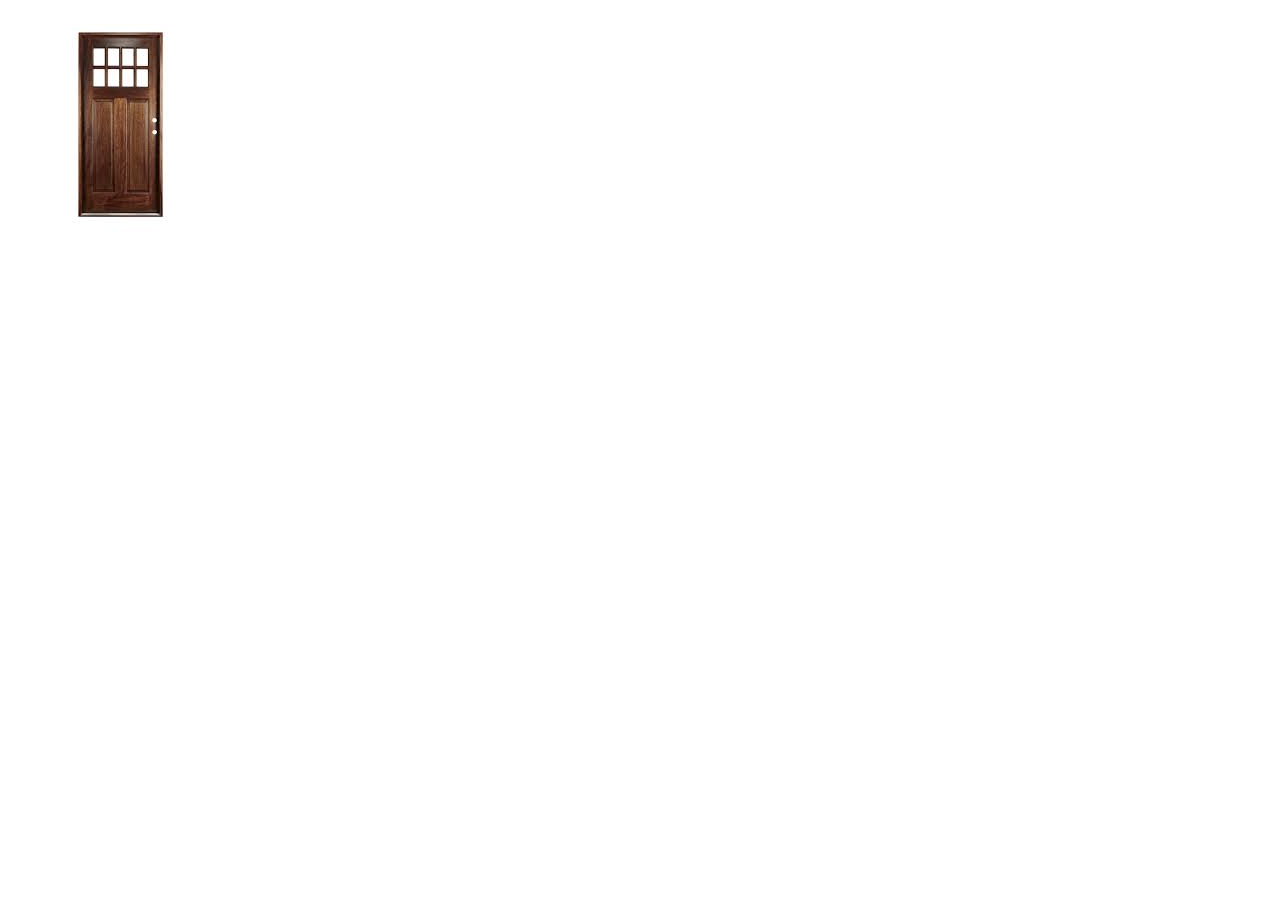
<file: index.html>
<!DOCTYPE html>
<html>
<head>
	<meta charset="utf-8">
	<meta name="viewport" content="width=device-width, initial-scale=1">
	<title>HYEONSUN YOON</title>
</head>
<body>
	<a href="menu.html"><img src="assets/door.jpeg"></a>
</body>
</html>
</file>
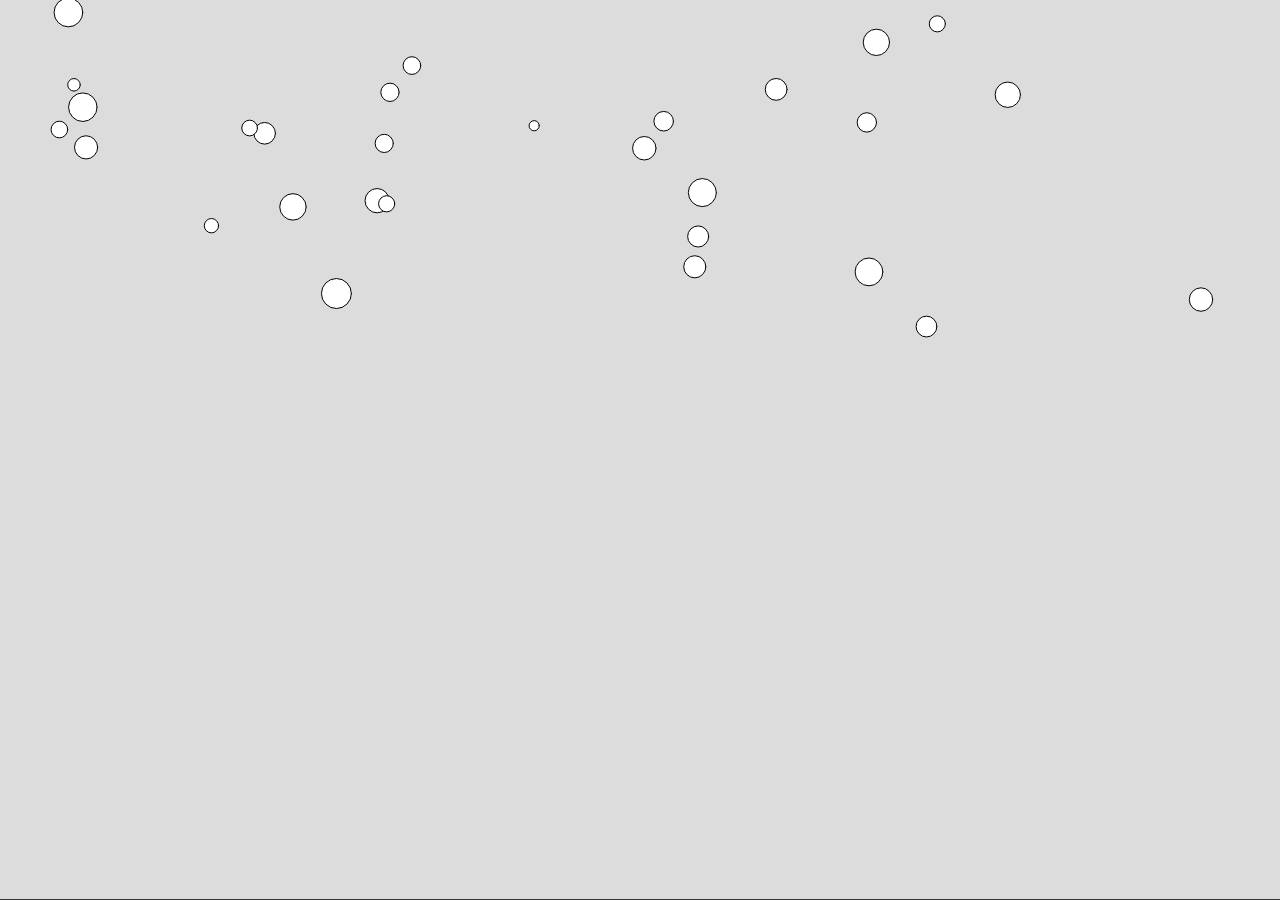
<file: snow/index.html>
<!DOCTYPE html>
<html lang="en">
<head>
    <meta charset="UTF-8">
    <meta name="viewport" content="width=device-width, initial-scale=1.0">
    <script src="p5.js"></script>
    <link rel="stylesheet" href="style.css">
    <title>snow</title>
</head>
<body>
    <script src="sketch.js"></script>
</body>
</html>
</file>
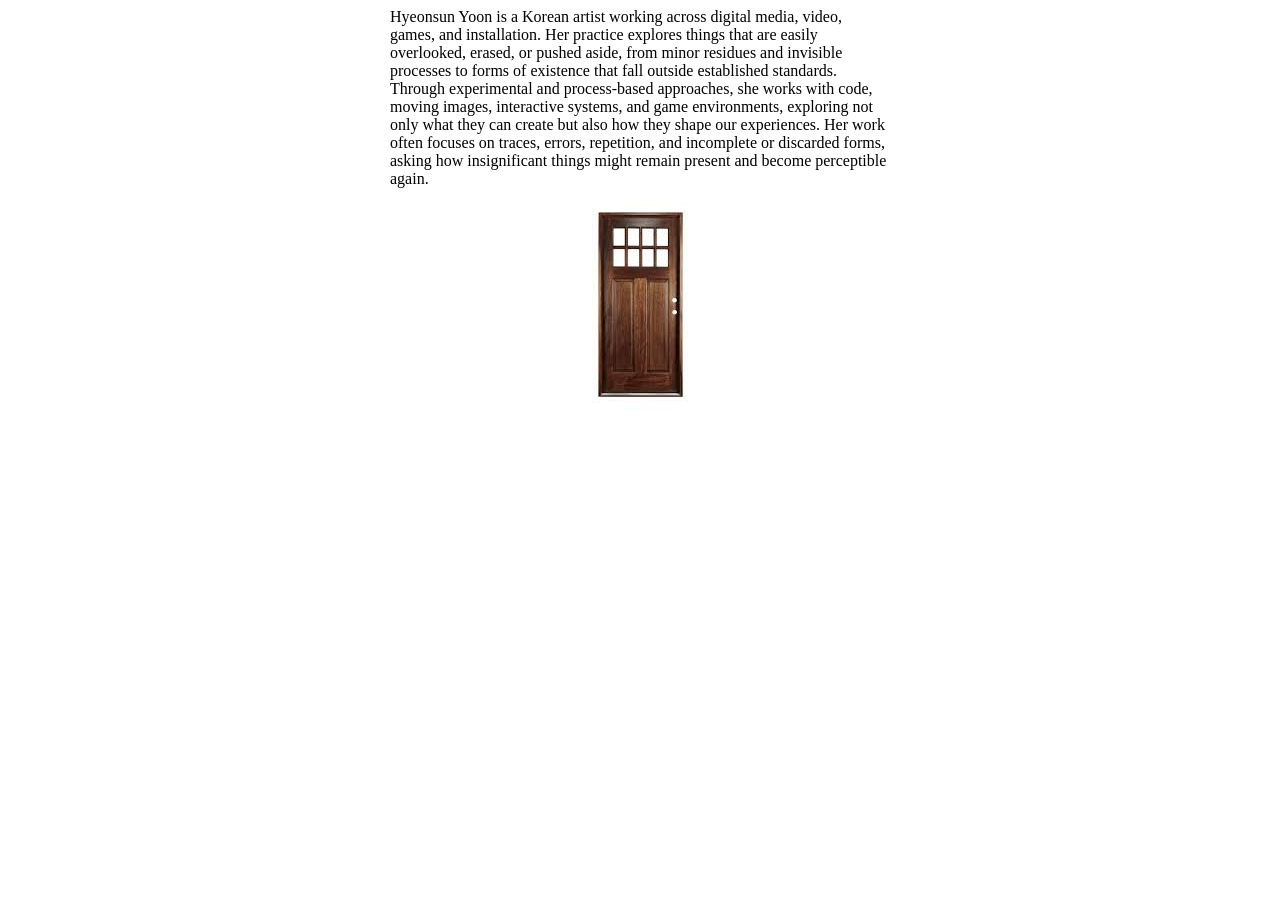
<file: bio.html>
<!DOCTYPE html>
<html>
<head>
	<meta charset="utf-8">
	<meta name="viewport" content="width=device-width, initial-scale=1">
	<title>bio</title>
	<style>
		img {
			display: block;
			margin: 0 auto;
		}
		p {
			max-width: 500px ;
			margin: 0 auto;
		}
	</style>
</head>
<body>
	<!-- <img src="assets/character.gif"> -->
	<p>Hyeonsun Yoon is a Korean artist working across digital media, video, games, and installation. Her practice explores things that are easily overlooked, erased, or pushed aside, from minor residues and invisible processes to forms of existence that fall outside established standards. Through experimental and process-based approaches, she works with code, moving images, interactive systems, and game environments, exploring not only what they can create but also how they shape our experiences. Her work often focuses on traces, errors, repetition, and incomplete or discarded forms, asking how insignificant things might remain present and become perceptible again.</p>
	<a href="menu.html"><img src="assets/door.jpeg"></a>
</body>
</html>
</file>
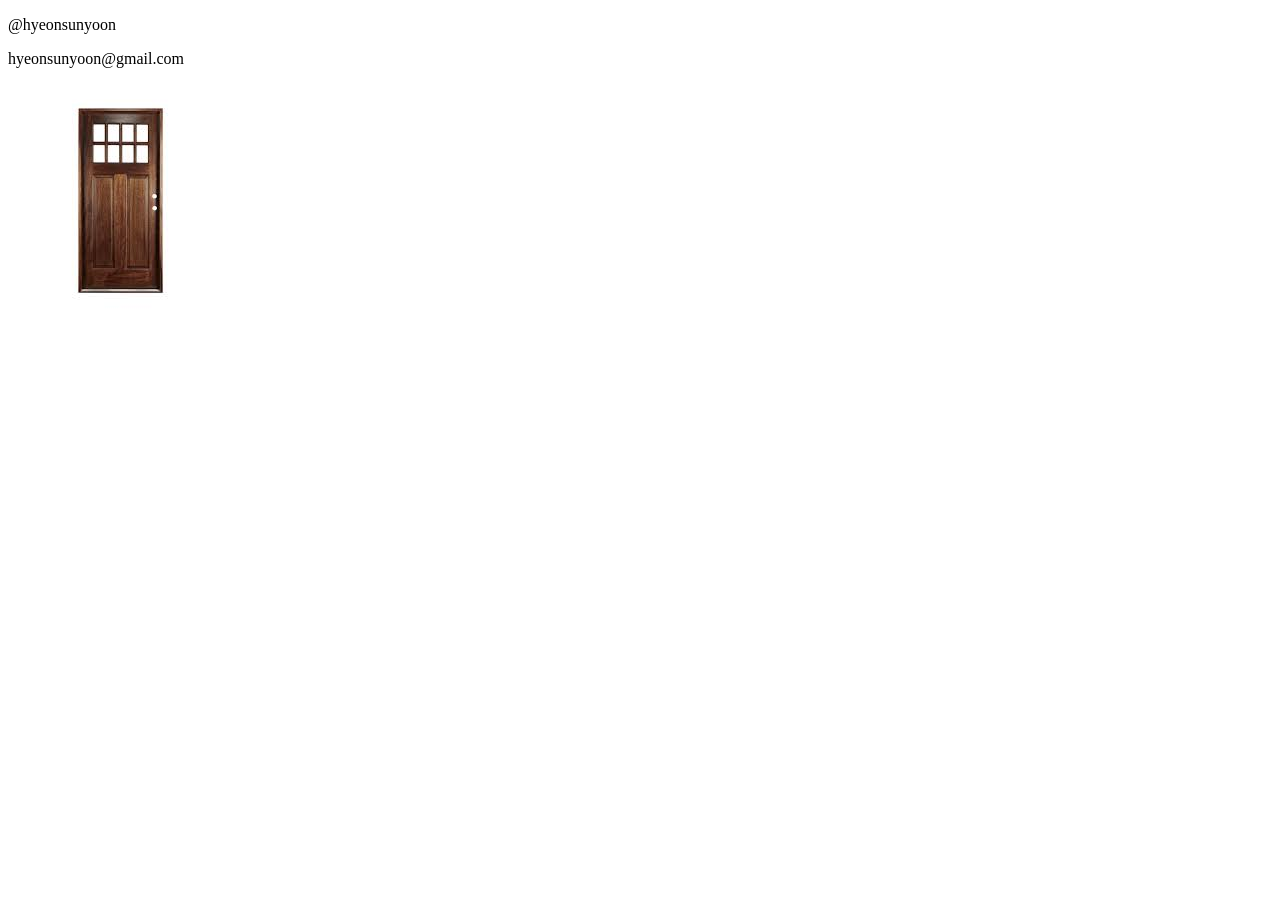
<file: contact.html>
<!DOCTYPE html>
<html>
<head>
	<meta charset="utf-8">
	<meta name="viewport" content="width=device-width, initial-scale=1">
	<title>contact</title>
</head>
<body>
	<p>@hyeonsunyoon</p>
	<p>hyeonsunyoon@gmail.com</p>
	<a href="menu.html"><img src="assets/door.jpeg"></a>
	
</body>
</html>
</file>
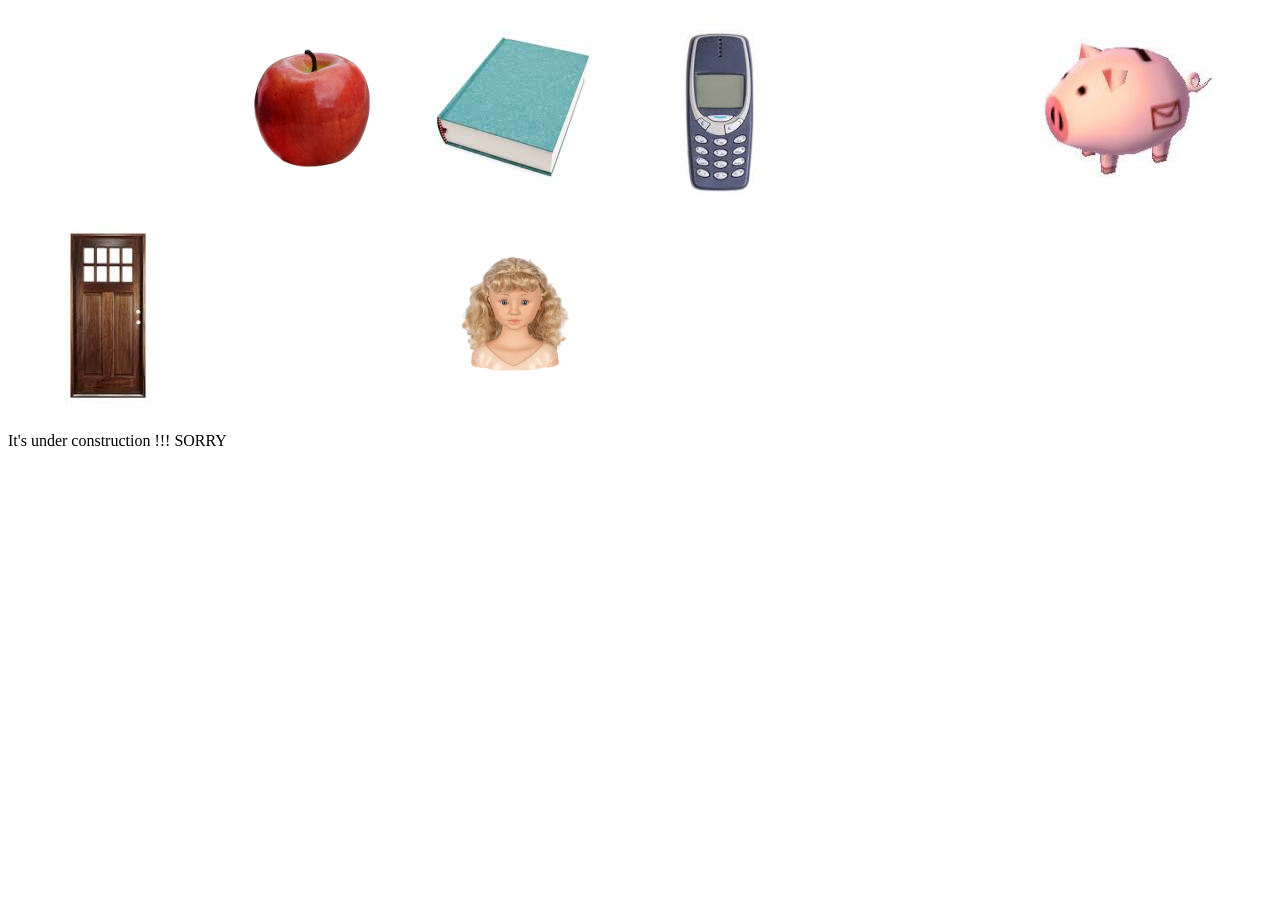
<file: menu.html>
<!DOCTYPE html>
<html>
<head>
	<meta charset="utf-8">
	<meta name="viewport" content="width=device-width, initial-scale=1">
	<title>menu</title>
	<style>
		table, td {
			border: 1px solid black;
		}
		img {
			width: 200px;
			height: 200px;
		}
		.blank {
			width: 200px;
			height: 200px;
			display: inline-block;
		}
	</style>
</head>
<body>
	<div class="blank"></div>
	<a href="bio.html"><img src="assets/apple.jpg"></a>
	<a href="work/main.html"><img src="assets/book.jpeg"></a>
	<a href="contact.html"><img src="assets/phone.jpeg"></a>
	<div class="blank"></div>
	<a href="test.html"><img src="assets/piggybank.jpg"></a>
	<a href="index.html"><img src="assets/door.jpeg"></a>
	<div class="blank"></div>
	<a href="https://hyeonsunyoon.neocities.org/"><img src="assets/mimi.jpg"></a>
	<p>It's under construction !!! SORRY</p>
</body>
</html>
</file>
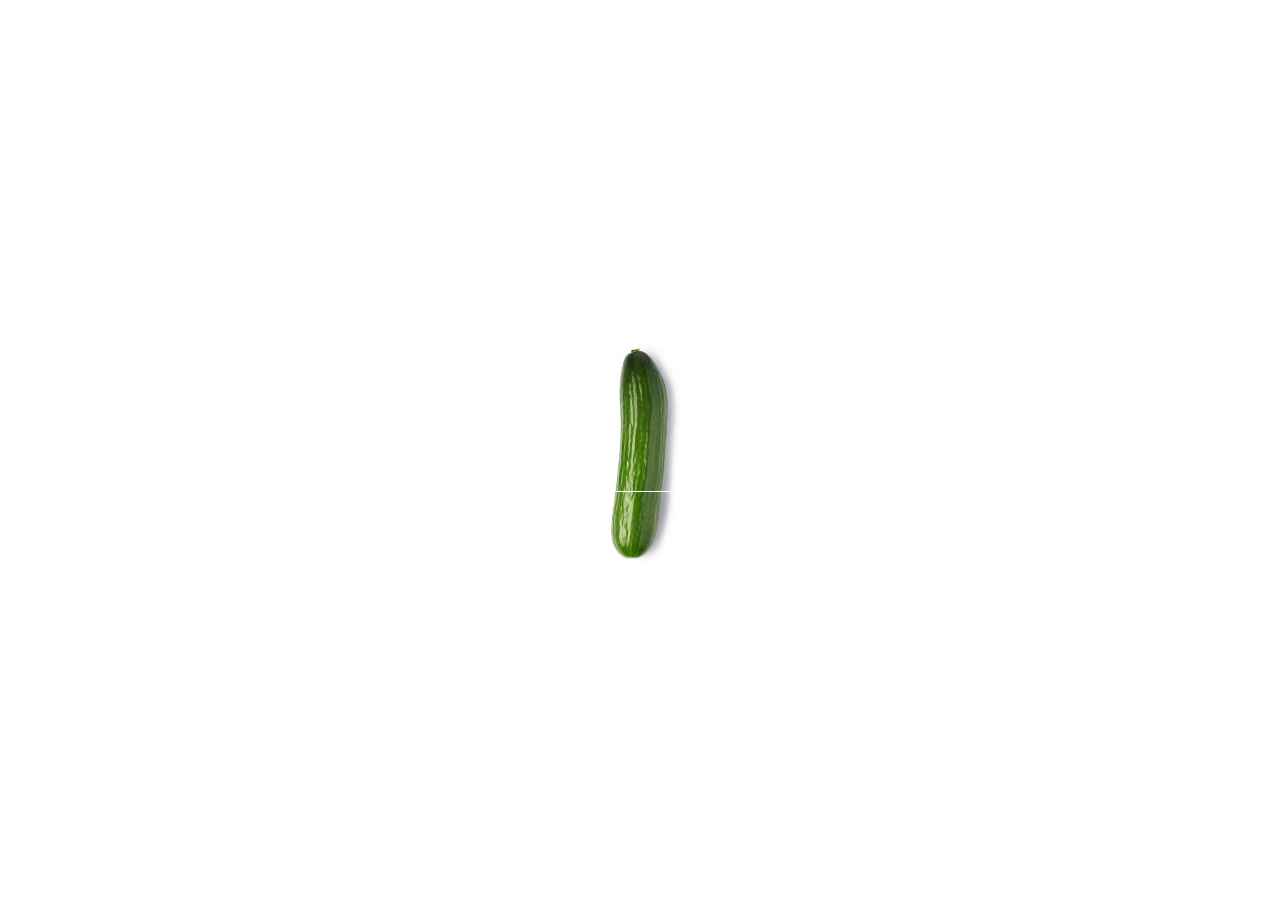
<file: test.html>
<!DOCTYPE html>
<html lang="en">
<head>
    <meta charset="UTF-8">
    <meta name="viewport" content="width=device-width, initial-scale=1.0">
    <link rel="stylesheet" href="style.css">
    <script src="p5.js"></script>
    <title>testing ..</title>
</head>
<body>
    <script src="sketch.js"></script>
</body>
</html>
</file>
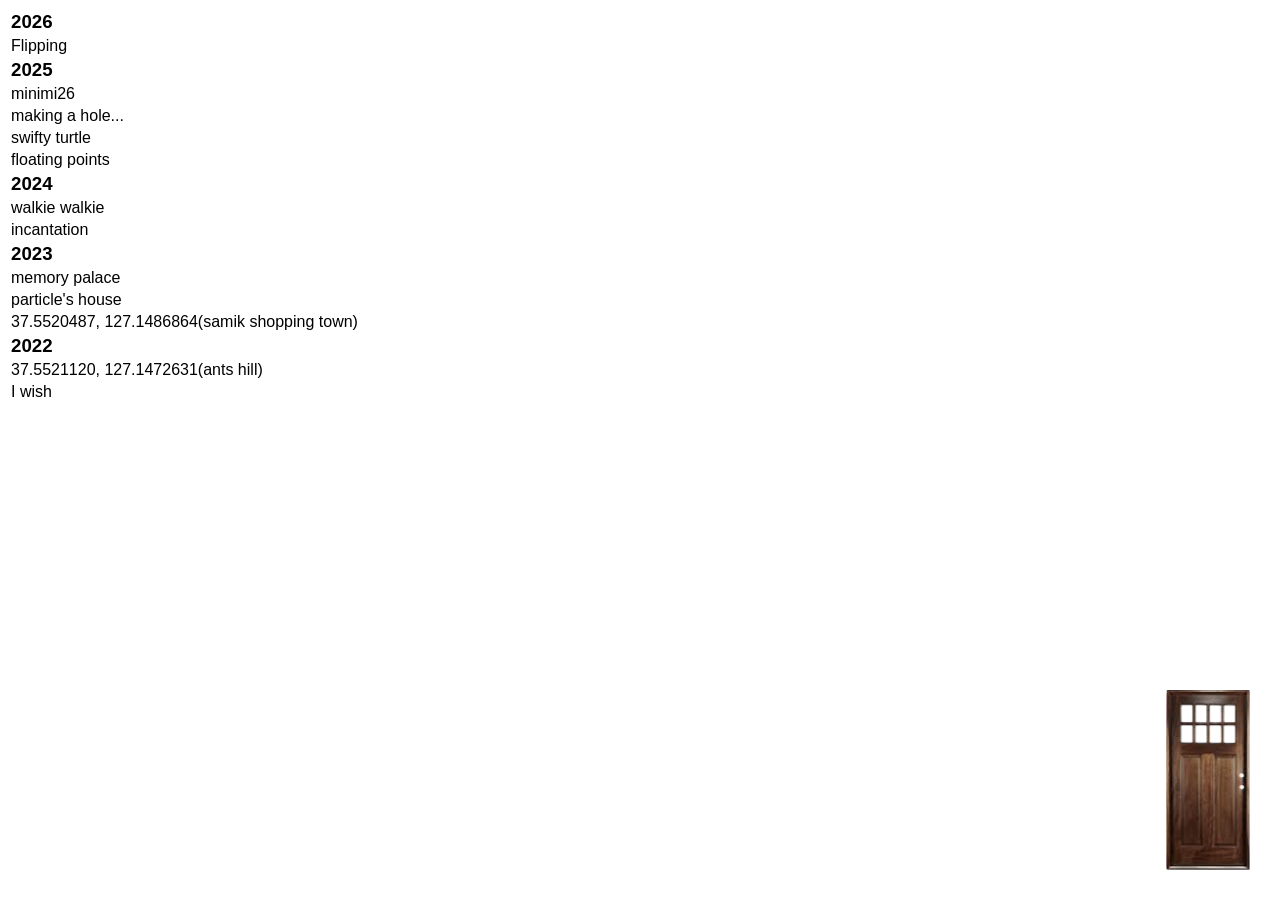
<file: work/main.html>
<!DOCTYPE html>
<html>
<head>
	<meta charset="utf-8">
	<meta name="viewport" content="width=device-width, initial-scale=1">
	<title>work</title>
	<style>
		body {
			font-family: Arial, Helvetica, sans-serif;
		}
		table, td, th {
			/* border: 1px solid black; */
			text-align: left;
		}

		th {
			font-size: 14pt;
		}

		img, iframe {
			width: 70vw;

		}


		#door {
			right: 0;
			bottom: 0;
			width: 84px;
			height: 180px;
			position: fixed;
			margin: 30px;
		}
		/* table {
			width: 500px;
			margin: 0 auto;
		} */

		details>summary {
			list-style-type: '  ';
		}


/*		details[open]>summary {
  list-style-type: '🔽';
}*/
	</style>
</head>
<body>

	<a href="../menu.html"><img id="door" src="../assets/door2.png"></a>

	
	<table>
		<tr>
			<th>2026</th>
		</tr>
		<tr>
			<td>
				<details>
					<summary>Flipping</summary>
					<!-- <p>paragraph</p> -->
				</details>
			</td>
		</tr>

		<tr>
			<th>2025</th>
		</tr>
		<tr>
			<td>
				<details>
					<summary>minimi26</summary>
					<img src="assets/minimi1.png">
					<img src="assets/minimi2.png">
					<img src="assets/minimi3.png">
					<!-- <p>paragraph</p> -->
				</details>
			</td>
		</tr>
		<tr>
			<td>
				<details>
					<summary>making a hole...</summary>
					<img src="assets/hole1.png">
					<img src="assets/hole2.png">
					<img src="assets/hole3.png">
					<!-- <p>paragraph</p> -->
				</details>
			</td>
		</tr>
		<tr>
			<td>
				<details>
					<summary>swifty turtle</summary>
					<img src="assets/turtle1.png">
					<img src="assets/turtle2.png">
					<img src="assets/turtle3.png">
					<!-- <p>paragraph</p> -->
				</details>
			</td>
		</tr>
		<tr>
			<td>
				<details>
					<summary>floating points</summary>
					<img src="assets/fPoints1.png">
					<img src="assets/fPoints2.png">
					<img src="assets/fPoints3.png">
					<!-- <p>paragraph</p> -->
				</details>
			</td>
		</tr>




		<tr>
			<th>2024</th>
		</tr>
		<tr>
			<td>
				<details>
					<summary>walkie walkie</summary>
					<img src="assets/walkie1.png">
					<img src="assets/walkie2.png">
					<!-- <iframe width="560" height="315" src="https://www.youtube.com/embed/Xl1t0pb_Zl4?si=vkU-7qxuWjxbWpMq&amp;controls=0" title="YouTube video player" frameborder="0" allow="accelerometer; autoplay; clipboard-write; encrypted-media; gyroscope; picture-in-picture; web-share" referrerpolicy="strict-origin-when-cross-origin" allowfullscreen></iframe> -->
					<!-- <p>paragraph</p> -->
				</details>
			</td>
		</tr>
		<tr>
			<td>
				<details>
					<summary>incantation</summary>
					<img src="assets/incantation1.png">
					<img src="assets/incantation2.png">
					<!-- <p>paragraph</p> -->
				</details>
			</td>
		</tr>

		<tr>
			<th>2023</th>
		</tr>
		<tr>
			<td>
				<details>
					<summary>memory palace</summary>
					<img src="assets/memorypalace1.png">
					<!-- <p>paragraph</p> -->
				</details>
			</td>
		</tr>
		<tr>
			<td>
				<details>
					<summary>particle's house</summary>
					<img src="assets/particleshouse1.png">
					<!-- <p>paragraph</p> -->
				</details>
			</td>
		</tr>
		<tr>
			<td>
				<details>
					<summary>37.5520487, 127.1486864(samik shopping town)</summary>
					<img src="assets/ssc1.png">
					<img src="assets/ssc2.png">
					<!-- <p>paragraph</p> -->
				</details>
			</td>
		</tr>

		<tr>
			<th>2022</th>
		</tr>
		<tr>
			<td>
				<details>
					<summary>37.5521120, 127.1472631(ants hill)</summary>
					<img src="assets/ah1.png">
					<img src="assets/ah2.png">
					<!-- <p>paragraph</p> -->
				</details>
			</td>
		</tr>
		<tr>
			<td>
				<details>
					<summary>I wish</summary>
					<img src="assets/iWish1.png">
					<!-- <p>paragraph</p> -->
				</details>
			</td>
		</tr>
	</table>

	
</body>
</html>
</file>
<file: snow/style.css>
* {
    margin: 0;
    padding: 0;
    left: 0;
    top: 0;
}

body {
    overflow: hidden;
}
</file>
<file: style.css>
body {
    overflow: hidden;
}
canvas {
    position: absolute;
    left: 50vw;
    top: 50vh;
    z-index: -1;
    transform: translate(-50%, -50%);
}
</file>
